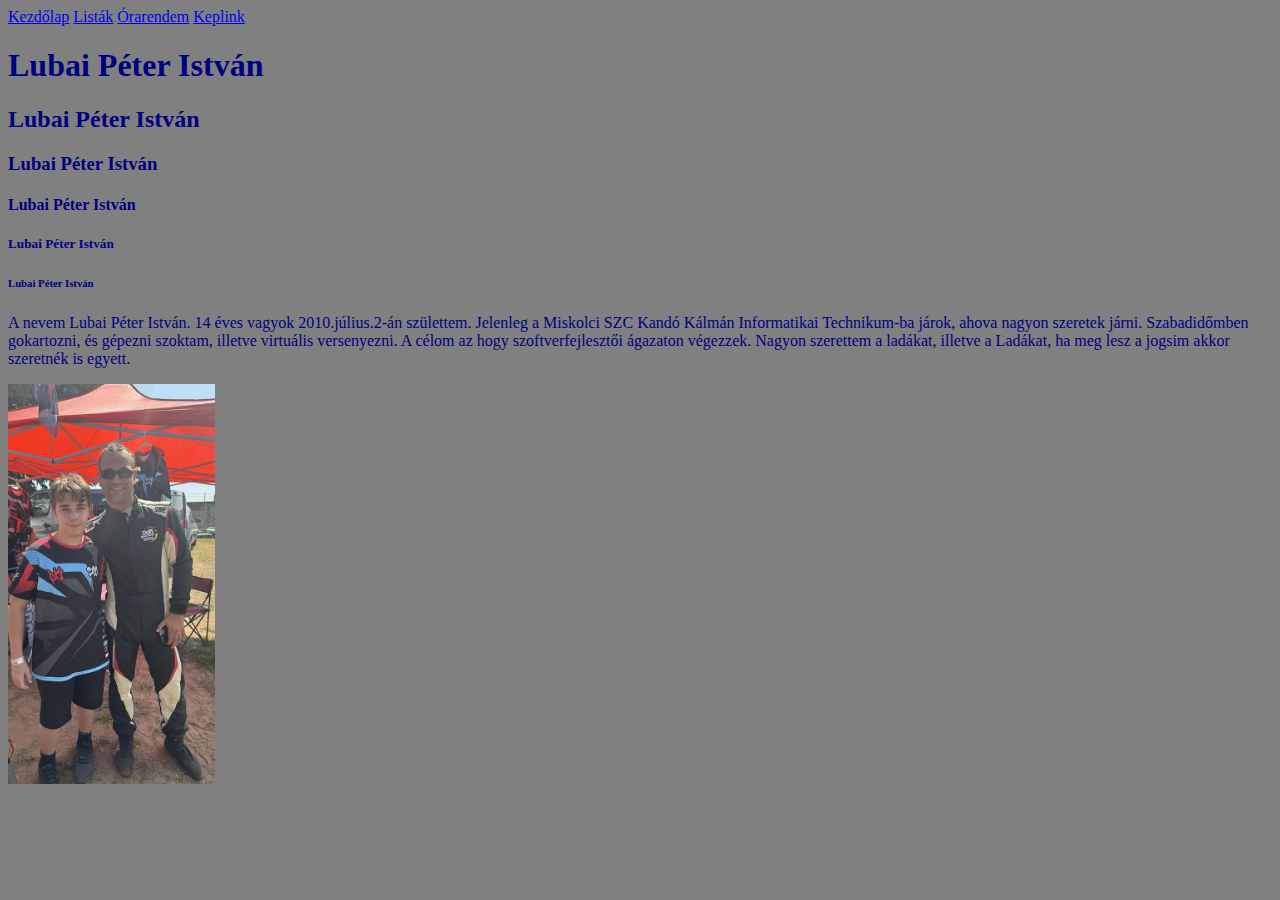
<file: index.html>
<!DOCTYPE html>
<html lang="en">
<head>
    <meta charset="UTF-8">
    <meta name="viewport" content="width=device-width, initial-scale=1.0">
    <title>Weboldalam</title>
    <link rel="stylesheet" href="css/style.css">
</head>
<body style="background-color: grey;">
    <nav class="navbar">
        <a href="#" class="active">Kezdőlap</a>
        <a href="listak.html">Listák</a>
        <a href="Órarendem.html">Órarendem</a>
        <a href="keplink.html" target="_blank">Keplink</a>
           </nav>
    <h1>Lubai Péter István</h1>
    <h2>Lubai Péter István</h2>
    <h3>Lubai Péter István</h3>
    <h4>Lubai Péter István</h4>
    <h5>Lubai Péter István</h5>
    <h6>Lubai Péter István</h6>
    <p>A nevem Lubai Péter István. 14 éves vagyok 2010.július.2-án születtem. Jelenleg a Miskolci SZC Kandó Kálmán Informatikai Technikum-ba járok, ahova nagyon szeretek járni. Szabadidőmben gokartozni, és gépezni szoktam, illetve virtuális versenyezni. A célom az hogy szoftverfejlesztői ágazaton végezzek. Nagyon szerettem a ladákat, illetve a Ladákat, ha meg lesz a jogsim akkor szeretnék is egyett.</p>
    <img src="img/kevin_resized.jpg" alt="Ez egy kép rólam és Kevin Piskoltyról.">
</body>
</html>
</file>
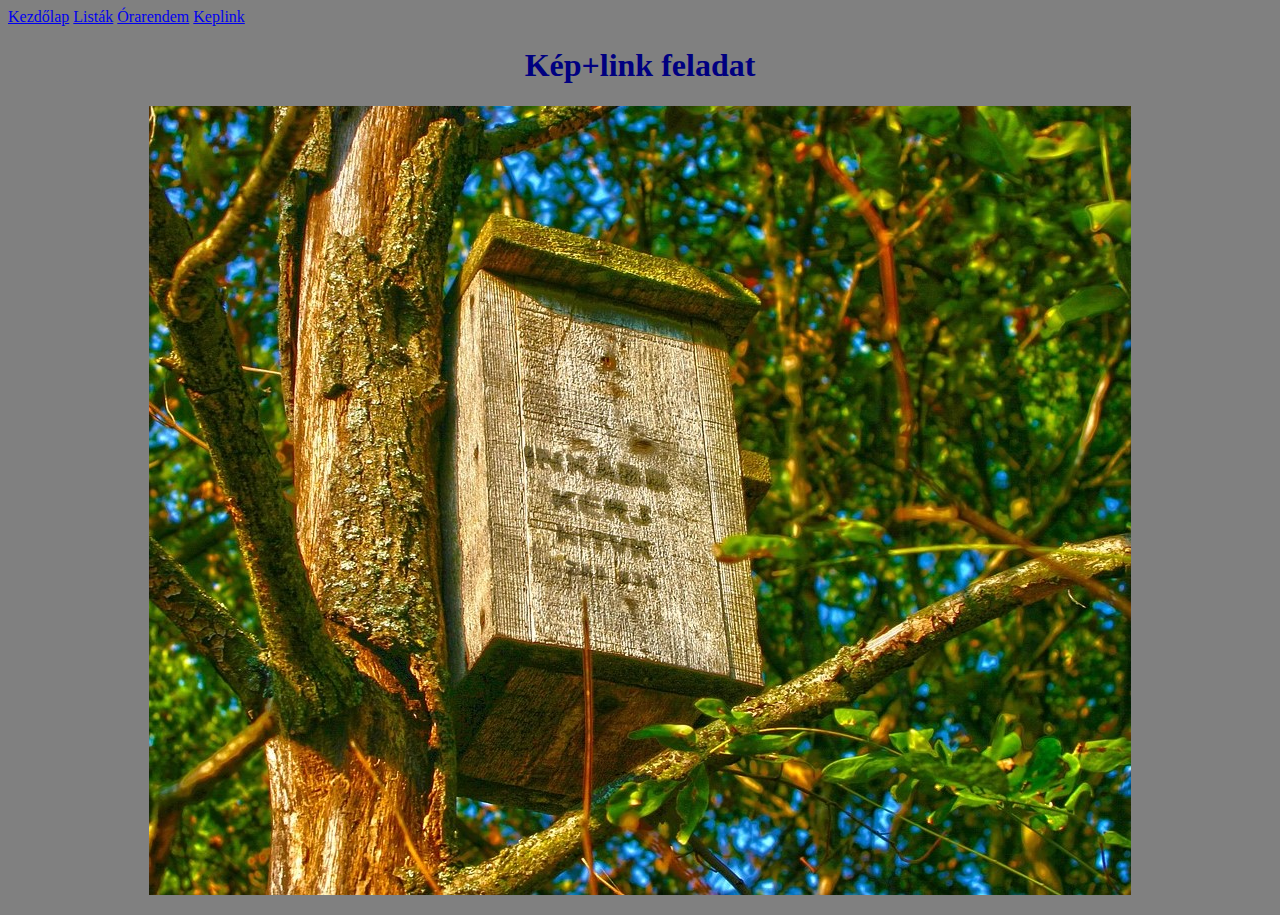
<file: keplink.html>
<!DOCTYPE html>
<html lang="hu">
<head>
    <meta charset="UTF-8">
    <meta name="viewport" content="width=device-width, initial-scale=1.0">
    <title>Kép+link feladat</title>
    <link rel="stylesheet" href="css/style.css">
</head>
<body style="background-color: grey;">
    <nav class="navbar">
        <a href="index.html" class="active">Kezdőlap</a>
        <a href="listak.html">Listák</a>
        <a href="Órarendem.html">Órarendem</a>
        <a href="#" target="_blank">Keplink</a>
           </nav>
    <h1 style="text-align: center;">Kép+link feladat</h1>
    <p style="text-align: center;"><a href="https://hu.wikipedia.org/wiki/Ősz" target="_blank"><img src="img/osz.jpg" alt="Ez egy őszi madáretető" title="Ez egy őszi madáretető"></a></p>
</body>
</html>
</file>
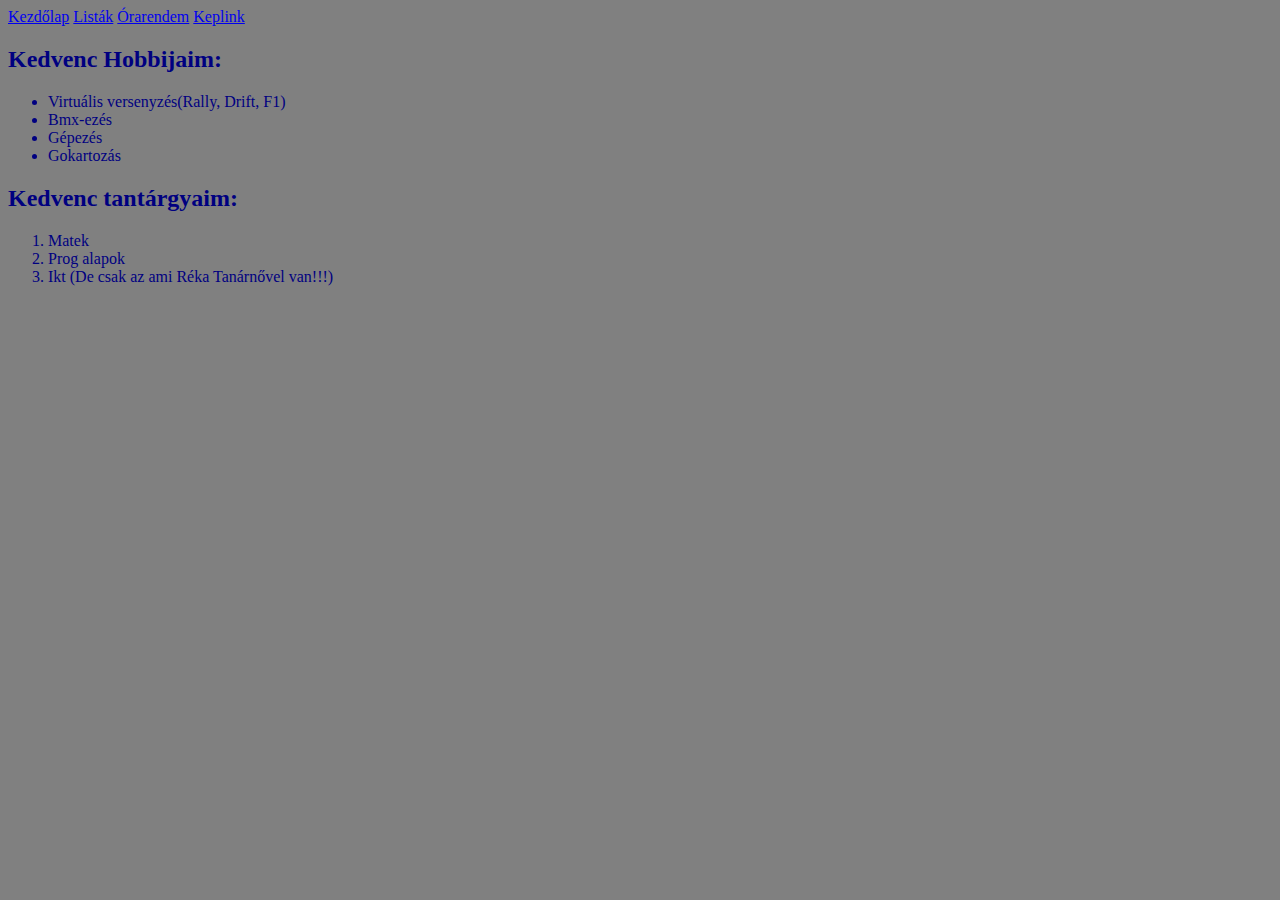
<file: listak.html>
<!DOCTYPE html>
<html lang="hu">
<head>
    <meta charset="UTF-8">
    <meta name="viewport" content="width=device-width, initial-scale=1.0">
    <title>Listák</title>
    <link rel="stylesheet" href="css/style.css">
</head>
<body style="background-color: grey;">
    <nav class="navbar" style="color: red;">
        <a href="index.html" class="active">Kezdőlap</a>
        <a href="#">Listák</a>
        <a href="Órarendem.html">Órarendem</a>
        <a href="keplink.html" target="_blank">Keplink</a>
           </nav>
           <h2>Kedvenc Hobbijaim:</h2>
           <p>
        <ul>
            <li>Virtuális versenyzés(Rally, Drift, F1)</li>
            <li>Bmx-ezés</li>
            <li>Gépezés</li>
            <li>Gokartozás</li>
        </ul>
           </p>
           <h2>Kedvenc tantárgyaim:</h2>
           <ol>
            <li>Matek</li>
            <li>Prog alapok</li>
            <li>Ikt (De csak az ami Réka Tanárnővel van!!!)</li>
           </ol>
</body>
</html>
</file>
<file: css/style.css>
body{
    color: navy;
}
</file>
